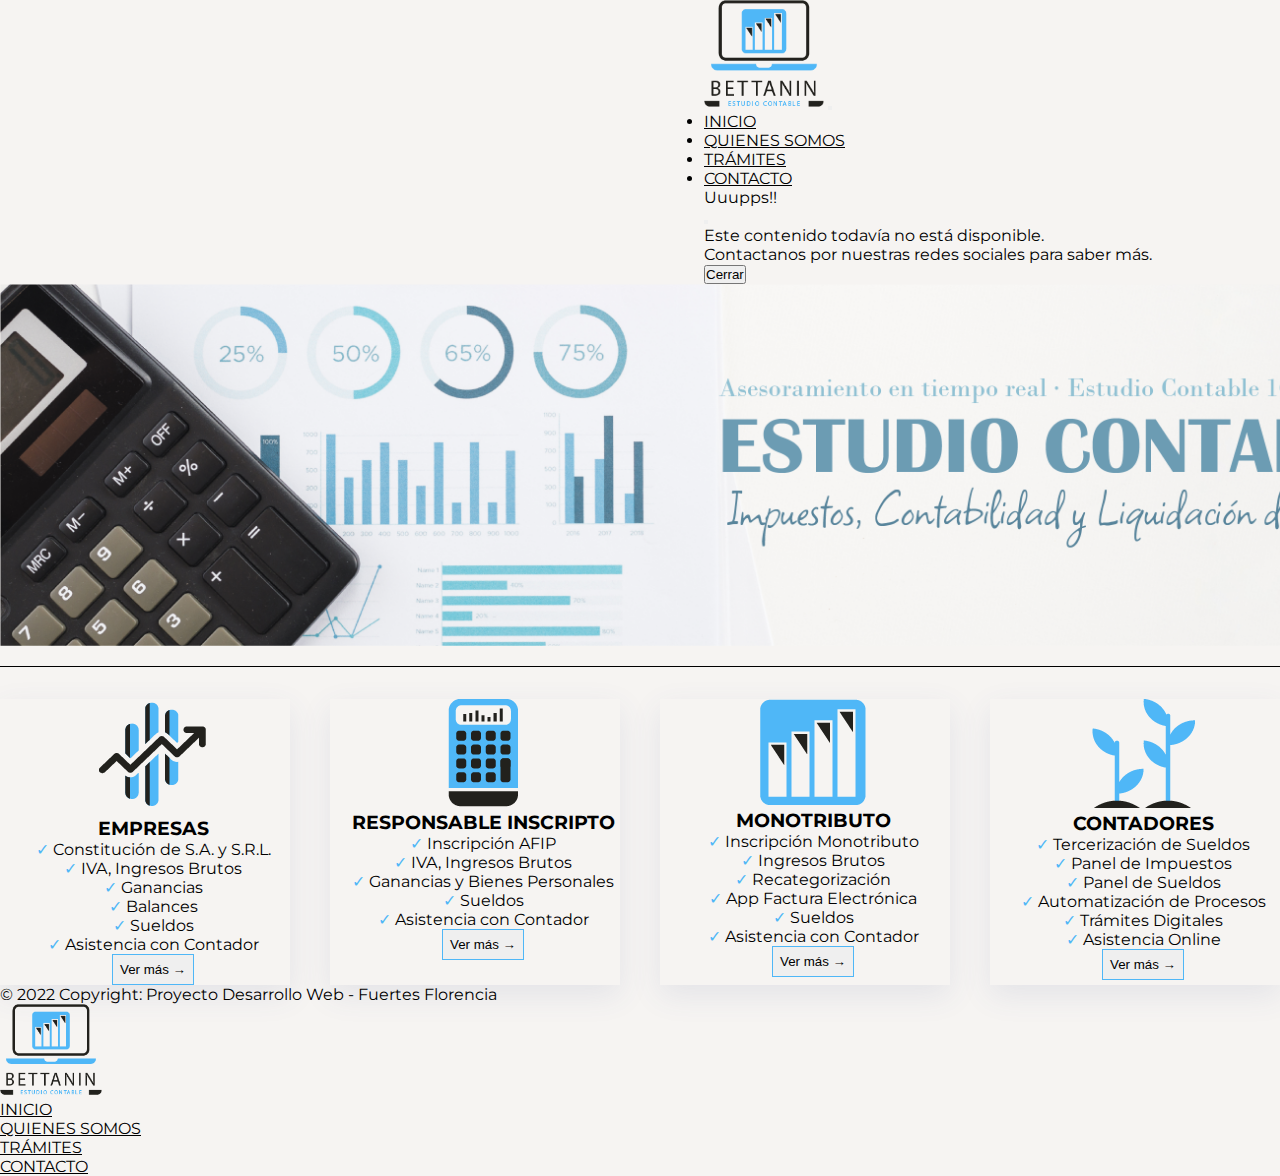
<file: index.html>
<!DOCTYPE html>
<html lang="en">
<head>
    <meta charset="UTF-8">
    <meta name="viewport" content="width=device-width, initial-scale=1.0">
    <!-- Bootstrap -->
    <link href="https://cdn.jsdelivr.net/npm/bootstrap@5.2.3/dist/css/bootstrap.min.css" rel="stylesheet" integrity="sha384-rbsA2VBKQhggwzxH7pPCaAqO46MgnOM80zW1RWuH61DGLwZJEdK2Kadq2F9CUG65" crossorigin="anonymous">
    <!-- Mi CSS -->
    <link rel="stylesheet" href="CSS/styles.css">
    <title>Nuevo Proyecto</title>
</head>
<body>
    <!-- Barra de navegación -->
    <nav class="navbar navbar-expand-lg" id="header">
        <div class="container-fluid">
            <a class="navbar-brand" href="#"><img src="ASSETS/LOGO.png" alt="logo" width="120"></a>
            <button class="navbar-toggler" type="button" data-bs-toggle="collapse" data-bs-target="#navbarNav" aria-controls="navbarNav" aria-expanded="false" aria-label="Toggle navigation">
                <span class="navbar-toggler-icon"></span>
            </button>
            <div class="collapse navbar-collapse" id="navbarNav">
                <ul class="navbar-nav">
                    <li class="nav-item">
                        <a class="nav-link" aria-current="page" href="index.html">INICIO</a>
                    </li>
                    <li class="nav-item">
                        <a class="nav-link" href="#" data-bs-toggle="modal" data-bs-target="#botonModal">QUIENES SOMOS</a>
                    </li>
                    <li class="nav-item">
                        <a class="nav-link" href="#" data-bs-toggle="modal" data-bs-target="#botonModal">TRÁMITES</a>
                    </li>
                    <li class="nav-item">
                        <a class="nav-link" href="contacto.html">CONTACTO</a>
                    </li>
                </ul>
            </div>
            <!-- Modal -->
			<div class="modal fade" id="botonModal" tabindex="-1" aria-labelledby="exampleModalLabel" aria-hidden="true">
                <div class="modal-dialog modal-dialog-centered">
                    <div class="modal-content">
                        <div class="modal-header">
                            <p class="modal-title">Uuupps!!</p>
                            <button type="button" class="btn-close" data-bs-dismiss="modal" aria-label="Close"></button>
                        </div>
                        <div class="modal-body">
                            Este contenido todavía no está disponible.<br>
                            Contactanos por nuestras redes sociales para saber más.
                        </div>
                        <div class="modal-footer">
                            <button type="button" class="btn-mio2" data-bs-dismiss="modal">Cerrar</button>
                        </div>
                    </div>
                 </div>
            </div>
            <!-- Fin Modal -->
        </div>
    </nav>
    <!-- Cuerpo del sitio -->
    <img src="ASSETS/FONDO1.png" alt="imagen decorativa con elementos de oficina" class="fondo img-fluid">
    <!-- Sector Destacados -->
    <div class="contenedor2">
        <div class="contenedor2__box">
            <img src="ASSETS/icon1.png" alt="icono escala">
            <h3>EMPRESAS</h3>
            <p>
                <span style="color: #4FB7F7;">✓</span> Constitución de S.A. y S.R.L.<br>
                <span style="color: #4FB7F7;">✓</span> IVA, Ingresos Brutos<br>
                <span style="color: #4FB7F7;">✓</span> Ganancias<br>
                <span style="color: #4FB7F7;">✓</span> Balances<br>
                <span style="color: #4FB7F7;">✓</span> Sueldos<br>
                <span style="color: #4FB7F7;">✓</span> Asistencia con Contador<br>
            </p>
            <button class="boton">Ver más →</button>
        </div>
        <div class="contenedor2__box">
            <img src="ASSETS/icon2.png" alt="icono calculadora" class="pb-1">
            <h3>RESPONSABLE INSCRIPTO</h3>
            <p>
                <span style="color: #4FB7F7;">✓</span> Inscripción AFIP<br>
                <span style="color: #4FB7F7;">✓</span> IVA, Ingresos Brutos<br>
                <span style="color: #4FB7F7;">✓</span> Ganancias y Bienes Personales<br>
                <span style="color: #4FB7F7;">✓</span> Sueldos<br>
                <span style="color: #4FB7F7;">✓</span> Asistencia con Contador<br>
            </p>
            <button class="boton">Ver más →</button>
        </div>
        <div class="contenedor2__box">
            <img src="ASSETS/icon3.png" alt="icono barras" class="pb-1">
            <h3>MONOTRIBUTO</h3>
            <p>
                <span style="color: #4FB7F7;">✓</span> Inscripción Monotributo<br>
                <span style="color: #4FB7F7;">✓</span> Ingresos Brutos<br>
                <span style="color: #4FB7F7;">✓</span> Recategorización<br>
                <span style="color: #4FB7F7;">✓</span> App Factura Electrónica<br>
                <span style="color: #4FB7F7;">✓</span> Sueldos<br>
                <span style="color: #4FB7F7;">✓</span> Asistencia con Contador<br>
            </p>
            <button class="boton">Ver más →</button>
        </div>
        <div class="contenedor2__box">
            <img src="ASSETS/icon4.png" alt="icono crecer" class="pb-1">
            <h3>CONTADORES</h3>
            <p>
                <span style="color: #4FB7F7;">✓</span> Tercerización de Sueldos<br>
                <span style="color: #4FB7F7;">✓</span> Panel de Impuestos<br>
                <span style="color: #4FB7F7;">✓</span> Panel de Sueldos<br>
                <span style="color: #4FB7F7;">✓</span> Automatización de Procesos<br>
                <span style="color: #4FB7F7;">✓</span> Trámites Digitales<br>
                <span style="color: #4FB7F7;">✓</span> Asistencia Online<br>
            </p>
            <button class="boton">Ver más →</button>
        </div>        
    </div>
    <!-- Footer -->
    <footer class="d-flex flex-wrap justify-content-between align-items-center py-3 my-4 border-top">
        <p class="col-md-4 mb-0">© 2022 Copyright: Proyecto Desarrollo Web - Fuertes Florencia</p>
        <img src="ASSETS/LOGO.png" alt="logo" class="dibujo col-md-5 d-flex align-items-center justify-content-center mb-3 mb-md-0 me-mb-auto">
        <ul class="nav col-md-5 justify-content-end">
            <li class="nav-item"><a href="index.html" class="nav-link px-2">INICIO</a></li>
            <li class="nav-item"><a href="#" class="nav-link px-2">QUIENES SOMOS</a></li>
            <li class="nav-item"><a href="#" class="nav-link px-2">TRÁMITES</a></li>
            <li class="nav-item"><a href="contacto.html" class="nav-link px-2">CONTACTO</a></li>
        </ul> 
    </footer>
    <!-- Fin -->
    <script src="https://cdn.jsdelivr.net/npm/bootstrap@5.2.3/dist/js/bootstrap.bundle.min.js" integrity="sha384-kenU1KFdBIe4zVF0s0G1M5b4hcpxyD9F7jL+jjXkk+Q2h455rYXK/7HAuoJl+0I4" crossorigin="anonymous"></script>
</body>
</html>
</file>
<file: CSS/styles.css>
@import url('https://fonts.googleapis.com/css2?family=DM+Serif+Display:ital@0;1&family=Libre+Franklin:wght@300;700;900&family=Montserrat:wght@100;300;400;500;800&family=Raleway:wght@200;400;600&display=swap');
/*
font-family: 'DM Serif Display', serif;
font-family: 'Libre Franklin', sans-serif;
font-family: 'Montserrat', sans-serif;
font-family: 'Raleway', sans-serif;
*/
*{
	margin: 0;
	padding: 0;
	box-sizing: border-box;
}
body{
    background-color: #f6f4f2;
    font-family: 'Montserrat', sans-serif;
}
#header{
    display: flex;
    padding-left: 55%;
}
.nav-link{
    color: black;
}
.fondo{
    max-width: 1420px;
    height: 25%;
}
@media all and (max-width: 768px){
    .fondo{
        width: 1px;
        height: 1%;
    }
}
.contenedor2{
    display: grid;
    grid-template-columns: 1fr 1fr 1fr 1fr;
    grid-template-rows: auto;
    column-gap: 40px;
    margin-top: 1em;
    border-top: solid 1px black;
}
@media all and (max-width: 768px){
	.contenedor2{
		grid-template-columns: auto;
        margin: 0.5em;
	}
}
.contenedor2__box{
 	margin-top: 2rem;
 	padding-left: 1rem;
 	transition: all 250ms;
    box-shadow: 0 10px 29px 0 rgba(68, 88, 144, 0.1);
    text-align: center;
}
.contenedor2__box:hover{
    transform: scale(1.1);
}
.boton{
    border: #4fb7f7 solid 1px;
    padding: 0.5em;
}
.dibujo{
    width: 8%;
}
/* CONTACTO */
#contact{
    border-top: solid 1px black;
    margin-top: 1em;
    padding-top: 1em;
}
#contact .btn-mio {
    min-width: 130px;
    height: 40px;
    padding: 5px 40px;
    font-weight: bold;
    cursor: pointer;
    transition: all 0.3s ease;
    position: relative;
    display: inline-block;
    outline: none;
    border: 1px solid #000;
    color: #252440;
    background: transparent;
    text-align: center;
    font-size: 1.3rem;
  }
  
  #contact .btn-mio:hover:after {
    top: 0;
    left: 0;
  }
  
  #contact .btn-mio:after {
    content: "";
    width: 100%;
    z-index: -1;
    position: absolute;
    height: 100%;
    top: 5px;
    left: 5px;
    transition: 0.2s;
    background-color: #4fb7f7;
  }
  
  #contact .redes img {
    max-height: 35px;
  }
  
  #contact .redes a {
    text-decoration: none;
    color: #4fb7f7;
  }
  
  #contact h2 {
    font-size: 2rem;
    font-weight: 700;
  }
  
  #contact .formulario {
    font-family: "Raleway", sans-serif;
    color: #444444;
    font-weight: 700;
  }
  
  #contact .formulario .form-control {
    border: 1px solid #4fb7f7;
  }
  .img-fluid{
    margin-right: 0.5em;
  }
</file>
